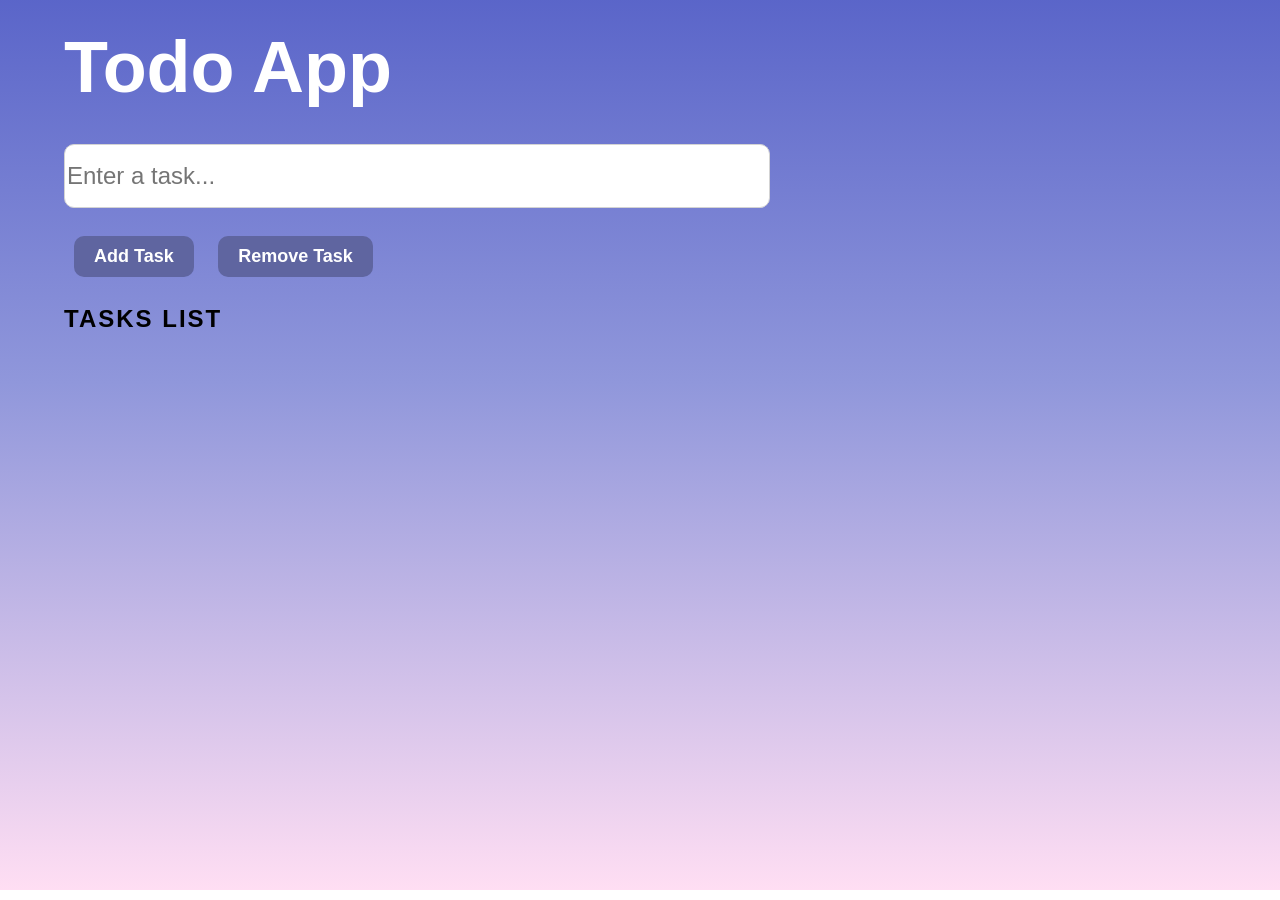
<file: TodoApp/index.html>
<!DOCTYPE html>
<html lang="en">
<head>
    <meta charset="UTF-8">
    <meta http-equiv="X-UA-Compatible" content="IE=edge">
    <meta name="viewport" content="width=device-width, initial-scale=1.0">
    <title>Document</title>
    <link rel="stylesheet" href="style.css">
</head>
<body>

    <div class="main">
        <h1>Todo App</h1>

        <br><br>
        <input id="taskInput" type="text" placeholder="Enter a task...">
        <br><br>
        <button class="btns" onclick="createTasks()">Add Task</button>
        <button class="btns" onclick="removeTasks()">Remove Task</button>

        <br><br>
        <h3>TASKS LIST</h3>
        <ul id="parent">
            
        </ul>
    </div>

    <script src="app.js"></script>
</body>
</html>
</file>
<file: TodoApp/style.css>
*{
    font-family: sans-serif;
    margin: 0;
}

.main{
    width: 90%;
    height: 96vh;
    background: rgb(68,59,66);
    background: linear-gradient(180deg, rgba(68,59,66,1) 0%, rgba(57,70,190,0.8323704481792717) 0%, rgba(144,151,219,1) 43%, rgba(255,222,243,1) 100%);
    padding: 2% 5% 0% 5%;
}

h1{
    font-size: 4.5rem;
    color: white;
}

h3{
    font-size: 24px;
    font-weight: bolder;
    letter-spacing: 2px;
    font-family: 'Segoe UI', Tahoma, Geneva, Verdana, sans-serif;
}

ul{
    padding: 0%;
}

li{
    list-style: none;
    padding: 18px;
    margin: 10px 10px 10px 0px;
    background-color: white;
    font-size: 1.5rem;
    color: darkcyan;
    width: auto;
    border-radius: 5px 20px 20px 5px;
    border-left: 8px solid rgb(31, 73, 172);
}

input{
    width: 700px;
    height: 60px;
    outline: none;
    border: 1px solid lightgrey;
    border-radius: 10px;
    font-size: 1.5rem;
}

.btns{
    padding: 10px 20px 10px 20px ;
    border: none;
    border-radius: 10px;
    background-color: rgb(95, 101, 160);
    cursor: pointer;
    color: white;
    font-size: 18px;
    margin: 10px;
    font-weight: bold;
}

li:hover{
    margin: 10px;
    transition: 0.3s;
}

.noDisplay{
    display: none;
}
</file>
